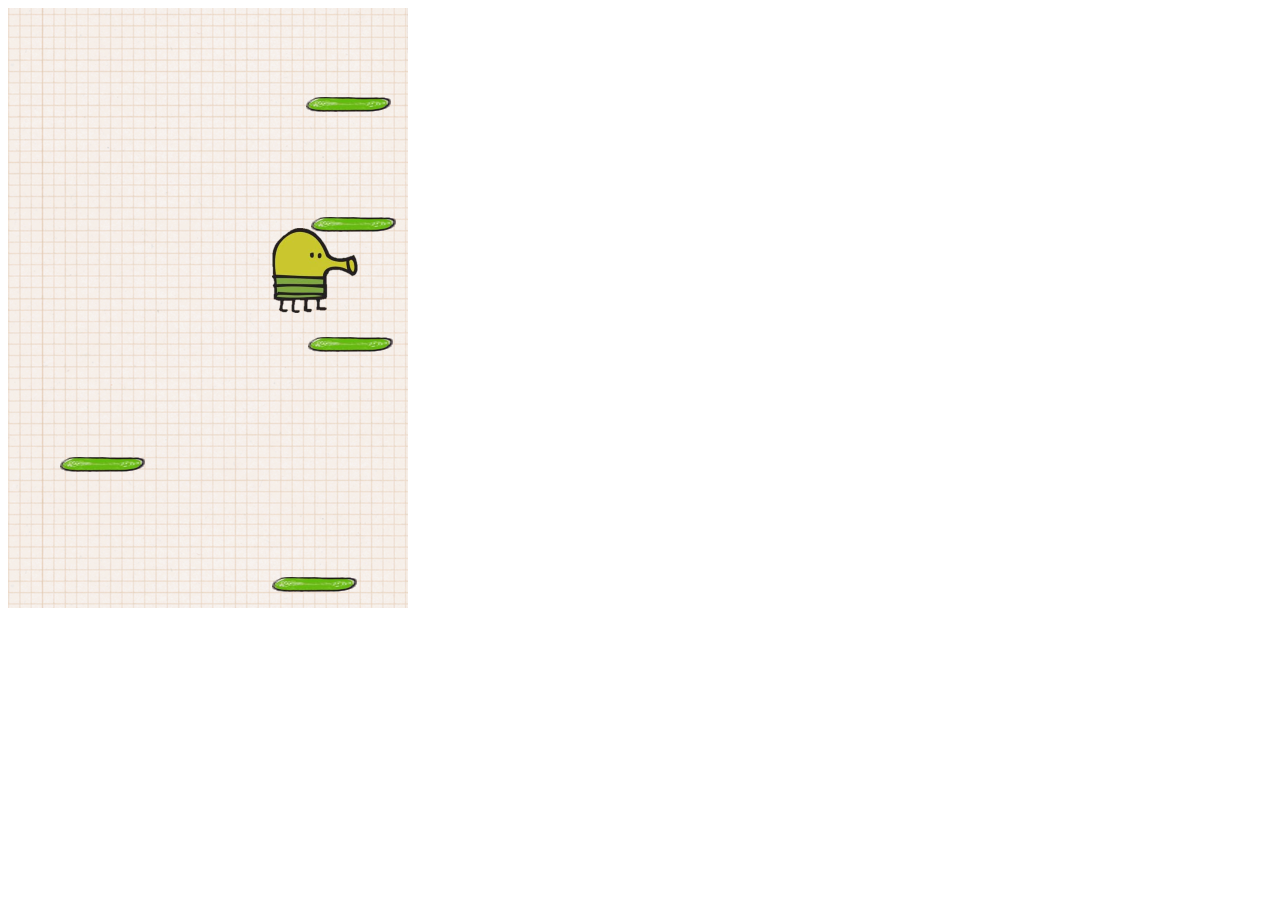
<file: client/doodlejump/index.html>
<!DOCTYPE html>
<html lang="en" dir="ltr">
  <head>
    <script src="doodle.js" charset="utf-8"></script>
    <link rel="stylesheet" href="doodlestyles.css"></link>
    <title>Doodle Jump Game Jesse Anderson</title>
  </head>
  <body>
    <div class="grid">
    </div>
  </body>
</html>
</file>
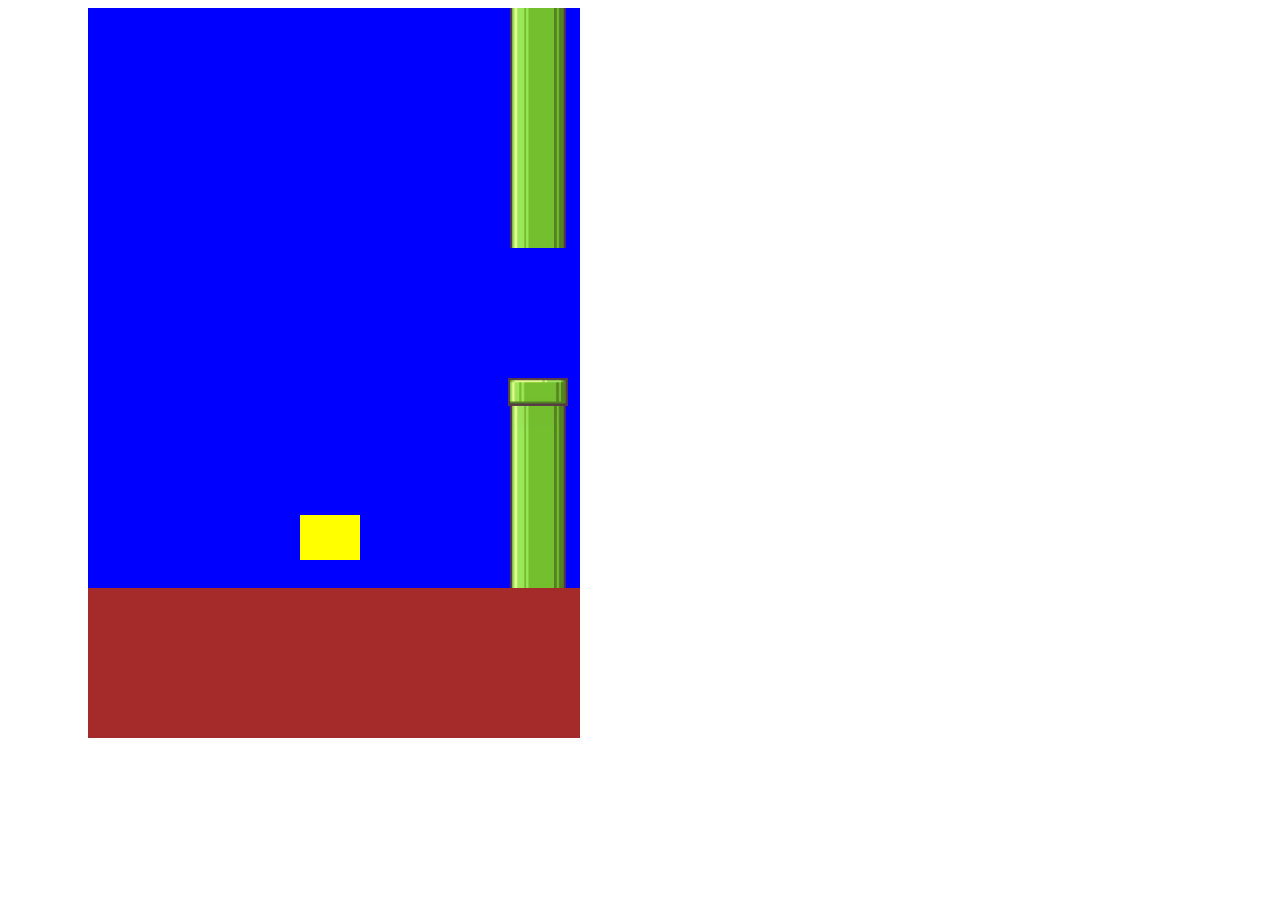
<file: client/flappy/index.html>
<!DOCTYPE html>
<html>
    <head>
        <meta charset="utf-8">
        <title>Flappy Bird</title>
        <link rel="stylesheet" href="style.css">
        <script src="script.js" charset="utf-8"></script>
    </head>

    <body>
        <div class="border-left"></div>
        <div class="game-container">
            <div class="border-top"></div>
            <div class="sky">
                <div class="bird"></div>
            </div>
            <div class="ground"></div>
        </div>
        <div class="border-right"></div>
    </body>

</html>
</file>
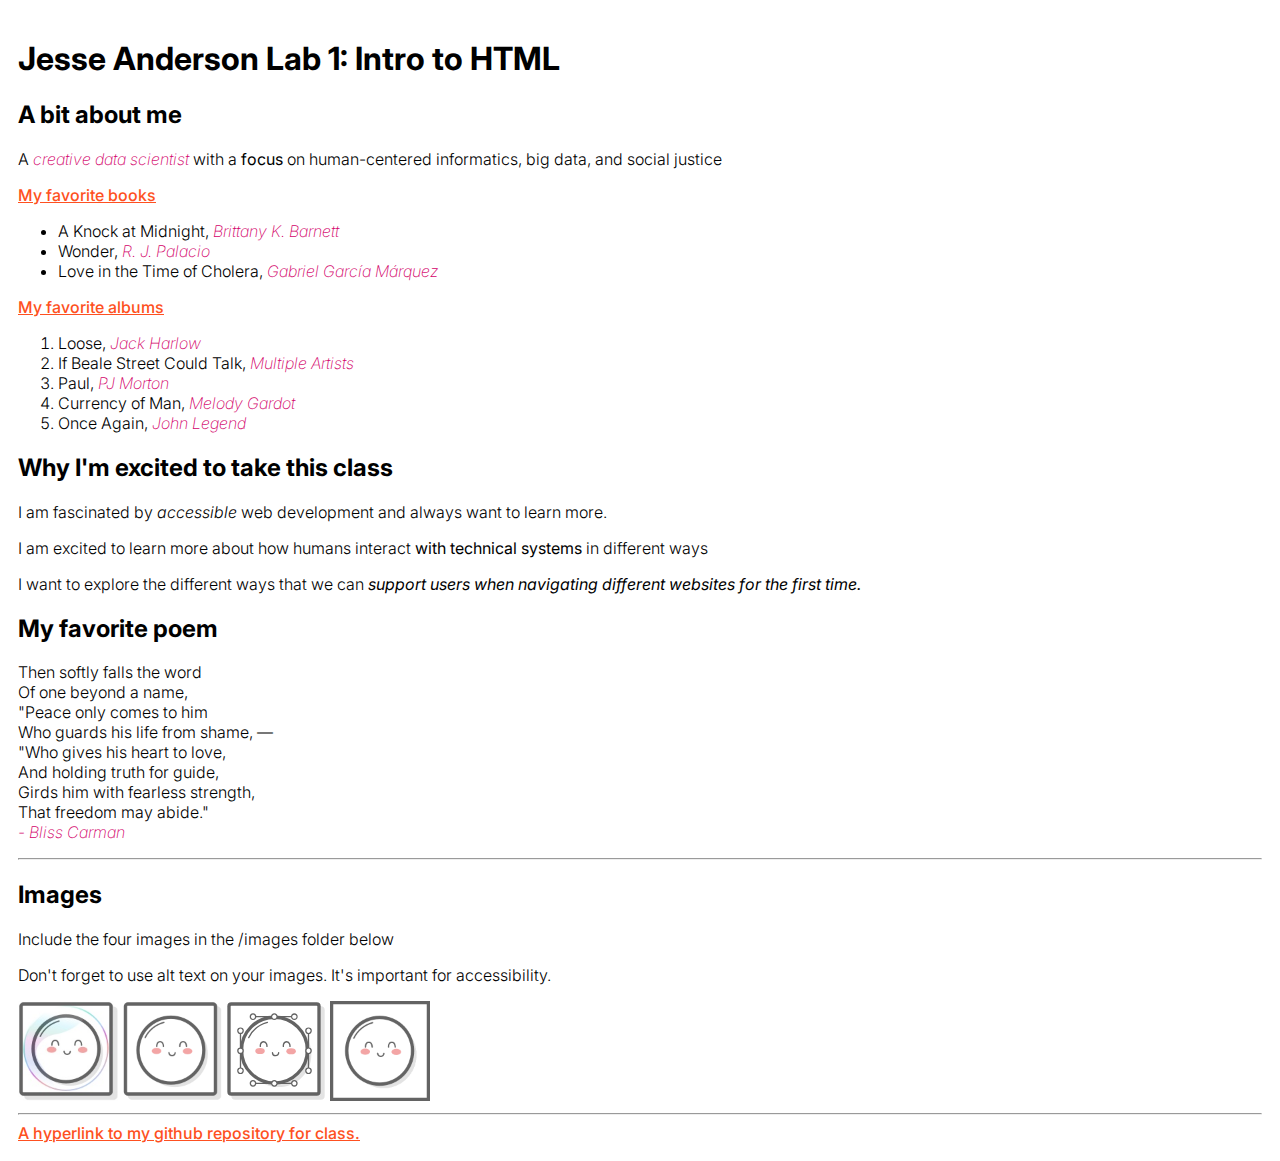
<file: client/lab_1/index.html>
<!DOCTYPE html>
<html lang="en">
<head>
    <meta charset="UTF-8">
    <meta http-equiv="X-UA-Compatible" content="IE=edge">
    <meta name="viewport" content="width=device-width, initial-scale=1.0">
    <link rel="preconnect" href="https://fonts.googleapis.com">
    <link rel="preconnect" href="https://fonts.gstatic.com" crossorigin>
    <link href="https://fonts.googleapis.com/css2?family=Inter:wght@100;300;500&display=swap" rel="stylesheet">    <link rel="stylesheet" href="lab-1-styles.css">
    <title>Jesse Anderson's Lab #1</title>
</head>
    <body>
        
        <h1>
            Jesse Anderson Lab 1: Intro to HTML
        </h1>
        <h2>
            A bit about me
        </h2>
        <p>
            A <span>creative data scientist</span> with a <strong>focus</strong> on human-centered informatics, big data, and social justice
        </p>
        
        <p class="paragraph-header">My favorite books</p>
        <ul>
            <li>A Knock at Midnight, <span>Brittany K. Barnett</span></li>
            <li>Wonder, <span>R. J. Palacio</span></li>
            <li>Love in the Time of Cholera, <span>Gabriel García Márquez</span></li>
        </ul>
        <p class="paragraph-header">My favorite albums</p>
        <ol>
            <li>Loose, <span>Jack Harlow</span></li>
            <li>If Beale Street Could Talk, <span>Multiple Artists</span></li>
            <li>Paul, <span>PJ Morton</span></li>
            <li>Currency of Man, <span>Melody Gardot</span></li>
            <li>Once Again, <span>John Legend</span></li>
        </ol>
        <h2>
            Why I'm excited to take this class
        </h2>
        <p>I am fascinated by <em>accessible</em> web development and always want to learn more.</p>
        <p>I am excited to learn more about how humans interact <strong>with technical systems</strong> in different ways</p>
        <p>I want to explore the different ways that we can <strong><em>support users when navigating different websites for the first time.</em></strong></p>

        <h2>
            My favorite poem
        </h2>
        <p>
            Then softly falls the word <br>
            Of one beyond a name, <br>
            "Peace only comes to him <br>
            Who guards his life from shame, — <br>
            "Who gives his heart to love, <br> 
            And holding truth for guide, <br>
            Girds him with fearless strength, <br>
            That freedom may abide." <br>
            <span>- Bliss Carman</span>
        <hr>
        <h2>
            Images
        </h2>
        <p>Include the four images in the /images folder below</p>
        <p>Don't forget to use alt text on your images. It's important for accessibility.
        </p>
        <img src="images/mochi.jpg" alt="This depicts a happy mochi character as a jpg.">
        <img src="images/mochi.png" alt="This depicts a happy mochi character as a png.">
        <img src="images/mochi.svg" alt="This depicts a happy mochi character as a svg, with straight lines tangent to the edge of the circle.">
        <img src="images/mochi.gif" alt="This depicts a happy mochi character as a gif bouncing up and down.">
        <hr>
        <a href="https://github.com/jesseandersonumd/INST377-Lab-Work" target="_blank">A hyperlink to my github repository for class.</a>
    </body>
</html>
</file>
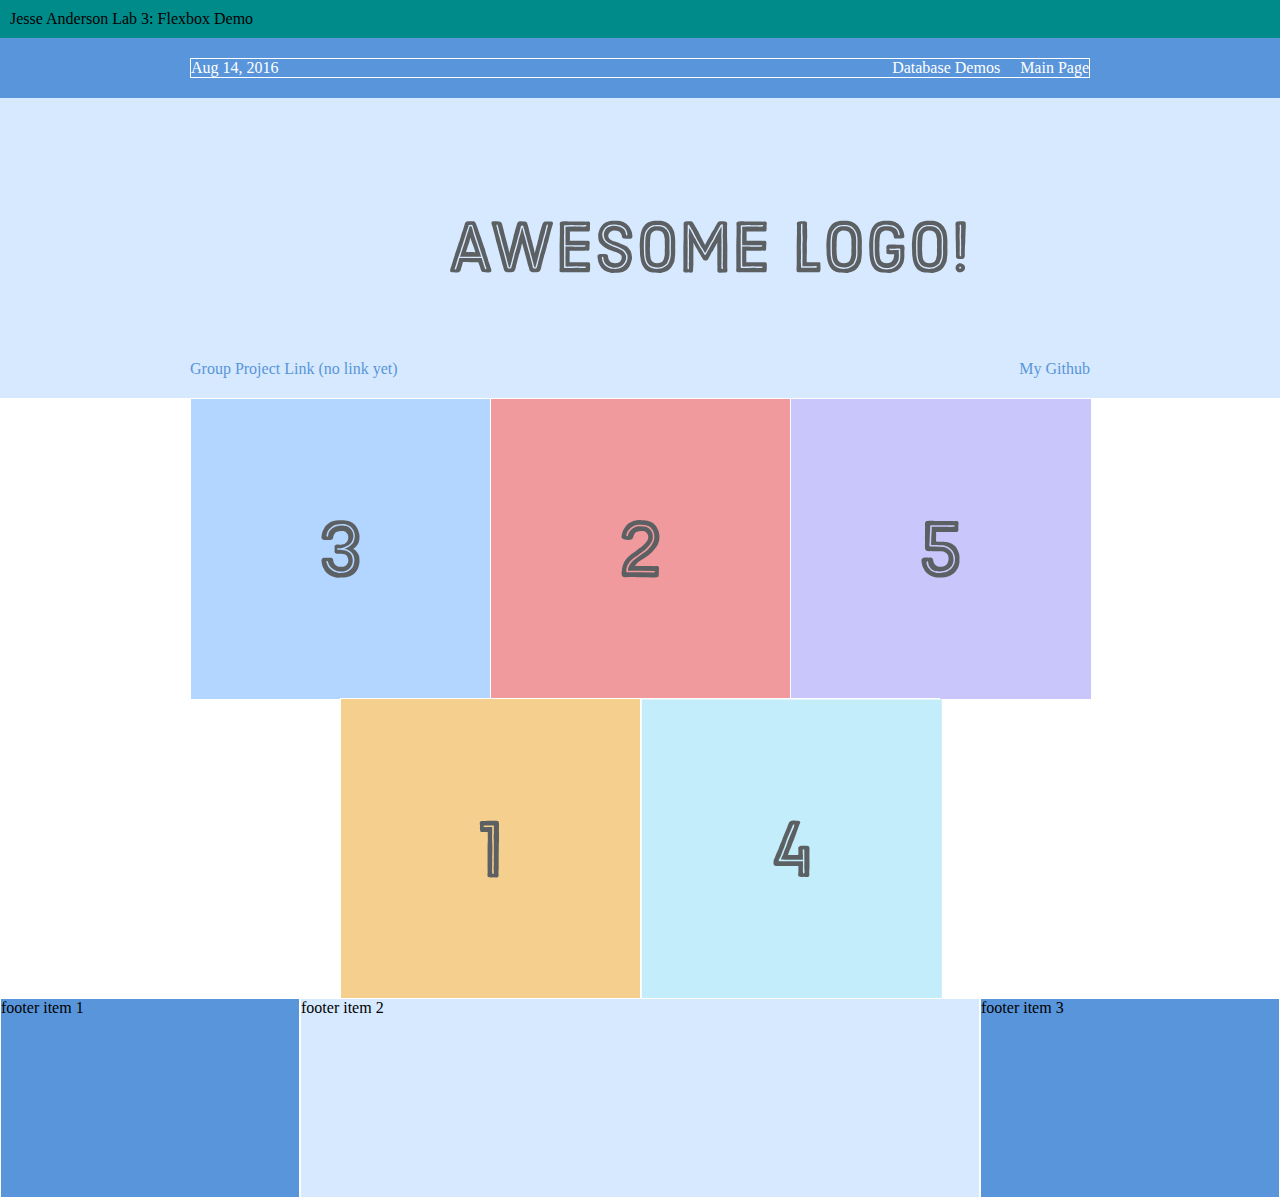
<file: client/lab_3/index.html>
<!DOCTYPE html>
<html lang='en'>
  <head>
    <meta charset='UTF-8'/>
    <title>Some Web Page</title>
    <link rel='stylesheet' href='styles.css'/>
  </head>
  <body>
    <div id="top_bar">
        <p>
            Jesse Anderson Lab 3: Flexbox Demo
        </p>
    </div>
    <div class='menu-container'>
        <div class='menu'>
          <div class='date'>Aug 14, 2016</div>
          <div class='signup'><a href="data.html">Database Demos</a></div>
          <div class='login'><a href="index.html">Main Page</a></div>
        </div>
      </div>
    <div class='header-container'>
        <div class='header'>
            <div class='subscribe'>Group Project Link (no link yet)</div>
            <div class='logo'><img src='lab_3_images/awesome-logo.svg'/></div>
            <div class='social'><a href="https://github.com/jesseandersonumd/INST377-Lab-Work" target="on_blank" id="github">My Github</a></div>
        </div>
    </div>
    <div class='photo-grid-container'>
        <div class='photo-grid'>
          <div class='photo-grid-item first-item'>
            <img src='lab_3_images/one.svg'/>
          </div>
          <div class='photo-grid-item'>
            <img src='lab_3_images/two.svg'/>
          </div>
          <div class='photo-grid-item'>
            <img src='lab_3_images/three.svg'/>
          </div>
          <div class='photo-grid-item'>
            <img src='lab_3_images/four.svg'/>
          </div>
          <div class='photo-grid-item last-item'>
            <img src='lab_3_images/five.svg'/>
          </div>
        </div>
    </div>
    <div class='footer'>
        <div class='footer-item footer-one'><p>footer item 1</p></div>
        <div class='footer-item footer-two'><p>footer item 2</p></div>
        <div class='footer-item footer-three'><p>footer item 3</p></div>
    </div>
  </body>
</html>
</file>
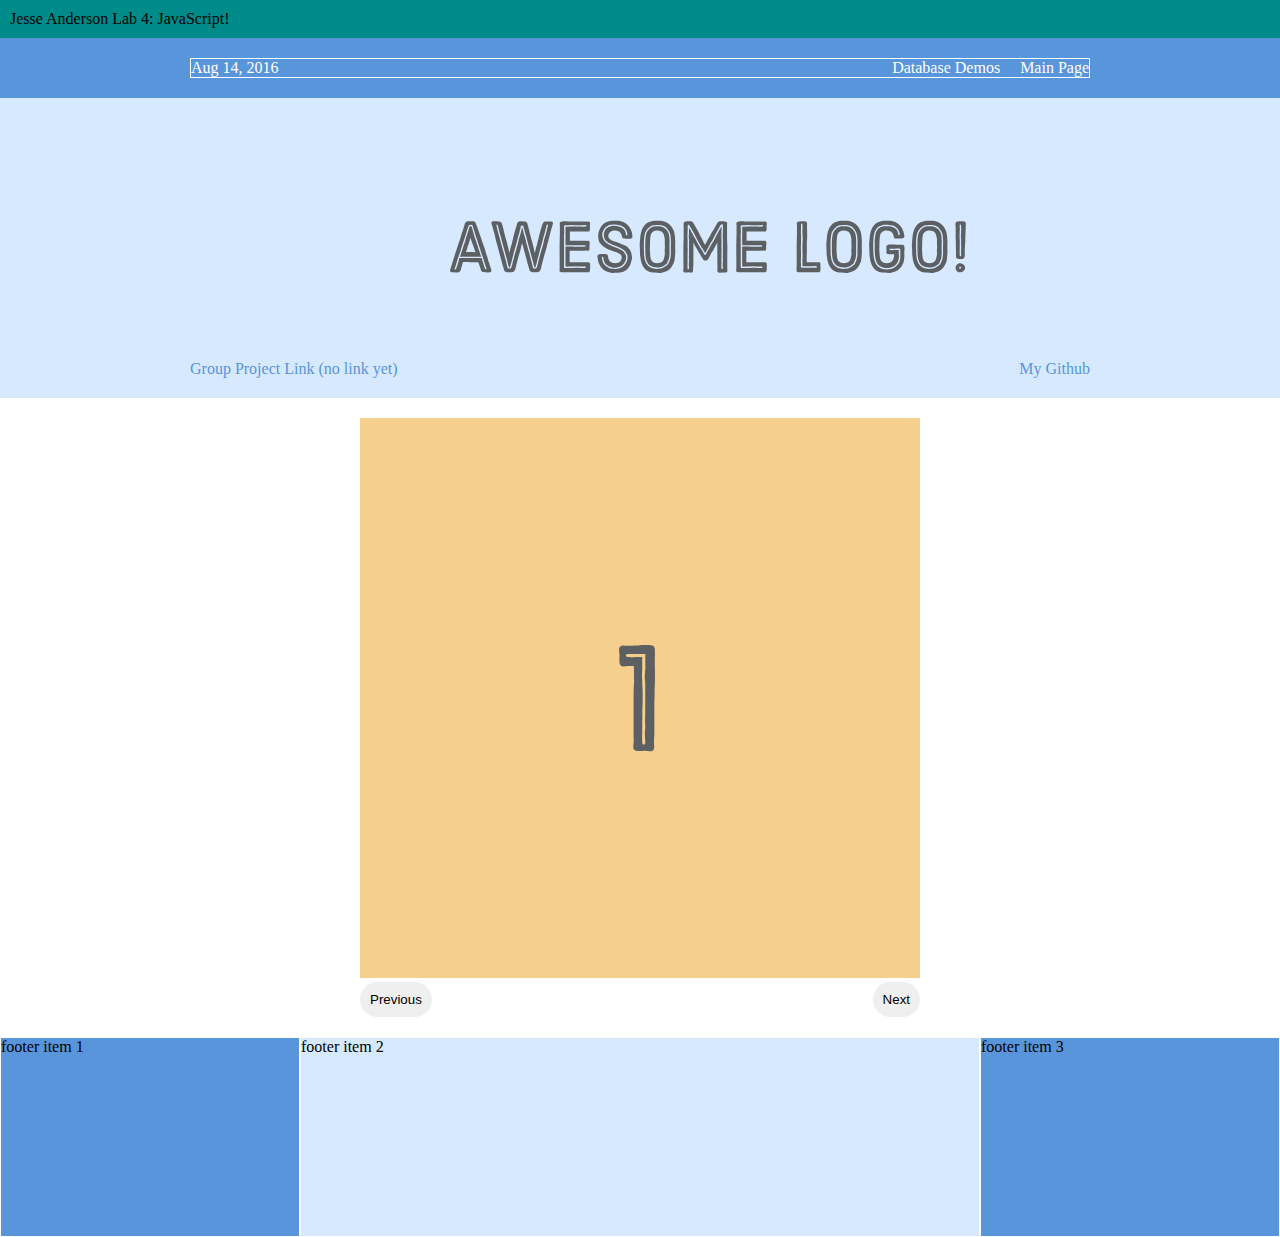
<file: client/lab_4/index.html>
<!DOCTYPE html>
<html lang='en'>
  <head>
    <meta charset='UTF-8'/>
    <title>Some Web Page</title>
    <link rel='stylesheet' href='styles.css'/>
  </head>
  <body>
    <div id="top_bar">
        <p>
            Jesse Anderson Lab 4: JavaScript!
        </p>
    </div>
    <div class='menu-container'>
        <div class='menu'>
          <div class='date'>Aug 14, 2016</div>
          <div class='signup'><a href="data.html">Database Demos</a></div>
          <div class='login'><a href="index.html">Main Page</a></div>
        </div>
      </div>
    <div class='header-container'>
        <div class='header'>
            <div class='subscribe'>Group Project Link (no link yet)</div>
            <div class='logo'><img src='lab_3_images/awesome-logo.svg'/></div>
            <div class='social'><a href="https://github.com/jesseandersonumd/INST377-Lab-Work" target="on_blank" id="github">My Github</a></div>
        </div>
    </div>
    <div class="carousel">
      <div class="carousel_item visible">
          <img src="lab_3_images/one.svg">
      </div>
      <div class="carousel_item">
          <img src="lab_3_images/two.svg">
      </div>
      <div class="carousel_item">
          <img src="lab_3_images/three.svg">
      </div>
      <div class="carousel_item">
          <img src="lab_3_images/four.svg">
      </div>
      <div class="carousel_item">
          <img src="lab_3_images/five.svg">
      </div>
      <div class="carousel_actions">
        <button id="carousel_button--prev" aria-label="previous">Previous</button>
        <button id="carousel_button--next" aria-label="next">Next</button>
      </div>
    </div>
    
    <div class='footer'>
        <div class='footer-item footer-one'><p>footer item 1</p></div>
        <div class='footer-item footer-two'><p>footer item 2</p></div>
        <div class='footer-item footer-three'><p>footer item 3</p></div>
    </div>
    <script src="script.js"></script>
  </body>
</html>
</file>
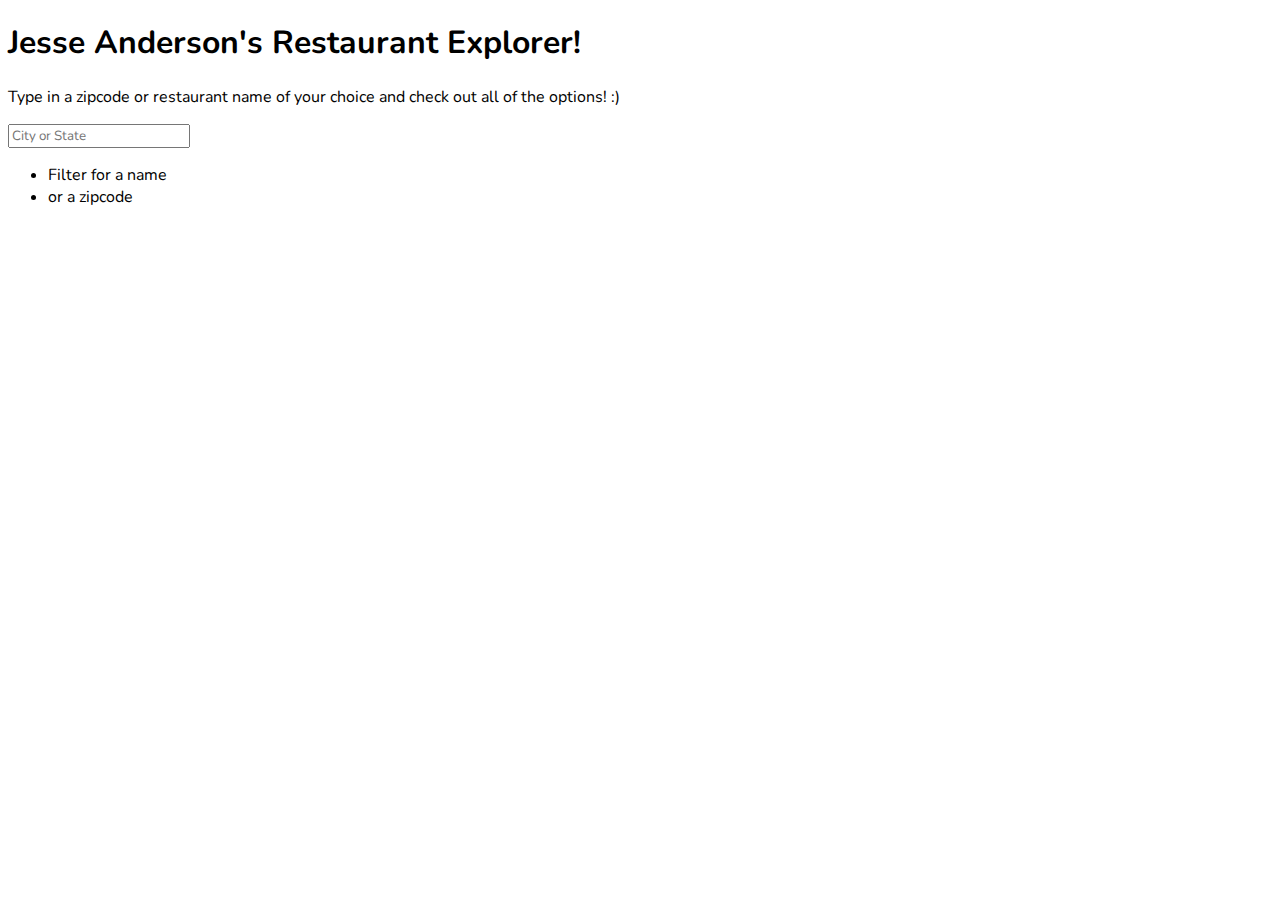
<file: client/lab_6/index.html>
<!DOCTYPE html>
<html>

<head>
    <link rel="preconnect" href="https://fonts.googleapis.com">
    <link rel="preconnect" href="https://fonts.gstatic.com" crossorigin>
    <link href="https://fonts.googleapis.com/css2?family=Nunito&display=swap" rel="stylesheet">
    <link rel="stylesheet" href="styles.css">
</head>
<body>

    <h1>Jesse Anderson's Restaurant Explorer!</h1>
    <p>Type in a zipcode or restaurant name of your choice and check out all of the options! :) </p>
    <form class="search-form">
        <input type="text" class="search" placeholder="City or State">
        <ul class="suggestions">
            <li>Filter for a name</li>
            <li>or a zipcode</li>
        </ul>
    </form>
    <script>
        
        const endpoint = "https://data.princegeorgescountymd.gov/resource/umjn-t2iz.json";
        const restauraunts = [];
    
        fetch(endpoint)
        .then(blob => blob.json())
        .then(data => restauraunts.push(...data)); // fetch itself returns a promise 
        
        // blob has to be converted from raw data it's in into json
        function findMatches(wordToMatch, restauraunts) {
            return restauraunts.filter(place => {
                // figure out if city or state matches what was searched
                const regex = new RegExp(wordToMatch, 'gi')
                return place.name.match(regex) || place.zip.match(regex)
            });
        }
    
        function displayMatches() {
            const matchArray = findMatches(this.value, restauraunts);
            const html = matchArray.map(place => {
                return `
                    <li>
                        <span class="name">${place.name}, ${place.state}</span>
                        <span class="population">${place.zip}</span>
                    </li>
                `
            }).join('');
            suggestions.innerHTML = html
        }
        
        const searchInput = document.querySelector(".search")
        const suggestions = document.querySelector(".suggestions")
    
        searchInput.addEventListener("change", displayMatches);
        searchInput.addEventListener("keyup", displayMatches);
    


    </script>

<script>
    async function windowActions() {
        const endpoint = "https://data.princegeorgescountymd.gov/resource/umjn-t2iz.json";
    
        const request = await fetch(endpoint)
        const restaurants = await request.json()

        .then(blob => blob)
        .then(data => restauraunts.push(...data)); // fetch itself returns a promise 
        
        // blob has to be converted from raw data it's in into json
        function findMatches(wordToMatch, restauraunts) {
            return restauraunts.filter(place => {
                // figure out if city or state matches what was searched
                const regex = new RegExp(wordToMatch, 'gi')
                return place.name.match(regex) || place.zip.match(regex)
            });
        }
    
        function displayMatches(event) {
            const matchArray = findMatches(event.target.value, restauraunts);
            const html = matchArray.map(place => {
                return `
                    <li>
                        <span class="name">${place.name}, ${place.state}</span>
                        <span class="population">${place.zip}</span>
                    </li>
                `
            }).join('');
            suggestions.innerHTML = html
        }
        
        const searchInput = document.querySelector(".search")
        const suggestions = document.querySelector(".suggestions")
    
        searchInput.addEventListener("change", displayMatches);
        searchInput.addEventListener("keyup", (evt) => { displayMatches(evt) });
    }
    window.onload = windowActions;
    

</script>
</body>
</html>
</file>
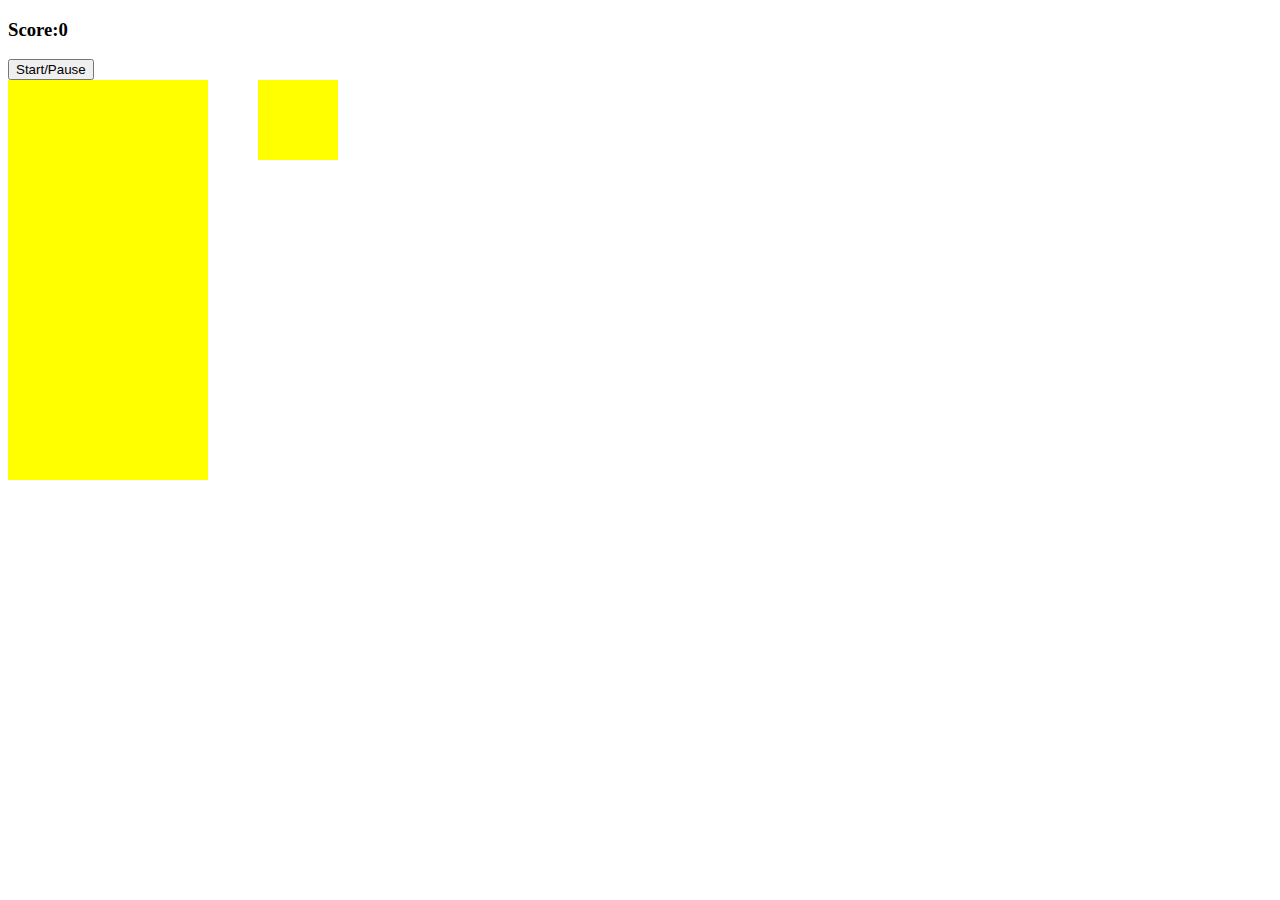
<file: client/tetris/index.html>
<!DOCTYPE html>
<html>
    <head>
        <title>Basic tetris</title>
        <script src="script.js"></script>
        <link rel="stylesheet" href="style.css">
    </head>
    <body>
        <h3>Score:<span id="score">0</span></h3>
        <button id="start-button">Start/Pause</button>

        <div class="container">
            <div class="grid">
            <div></div>
            <div></div>
            <div></div>
            <div></div>
            <div></div>
            <div></div>
            <div></div>
            <div></div>
            <div></div>
            <div></div>
            <div></div>
            <div></div>
            <div></div>
            <div></div>
            <div></div>
            <div></div>
            <div></div>
            <div></div>
            <div></div>
            <div></div>
            <div></div>
            <div></div>
            <div></div>
            <div></div>
            <div></div>
            <div></div>
            <div></div>
            <div></div>
            <div></div>
            <div></div>
            <div></div>
            <div></div>
            <div></div>
            <div></div>
            <div></div>
            <div></div>
            <div></div>
            <div></div>
            <div></div>
            <div></div>
            <div></div>
            <div></div>
            <div></div>
            <div></div>
            <div></div>
            <div></div>
            <div></div>
            <div></div>
            <div></div>
            <div></div>
            <div></div>
            <div></div>
            <div></div>
            <div></div>
            <div></div>
            <div></div>
            <div></div>
            <div></div>
            <div></div>
            <div></div>
            <div></div>
            <div></div>
            <div></div>
            <div></div>
            <div></div>
            <div></div>
            <div></div>
            <div></div>
            <div></div>
            <div></div>
            <div></div>
            <div></div>
            <div></div>
            <div></div>
            <div></div>
            <div></div>
            <div></div>
            <div></div>
            <div></div>
            <div></div>
            <div></div>
            <div></div>
            <div></div>
            <div></div>
            <div></div>
            <div></div>
            <div></div>
            <div></div>
            <div></div>
            <div></div>
            <div></div>
            <div></div>
            <div></div>
            <div></div>
            <div></div>
            <div></div>
            <div></div>
            <div></div>
            <div></div>
            <div></div>
            <div></div>
            <div></div>
            <div></div>
            <div></div>
            <div></div>
            <div></div>
            <div></div>
            <div></div>
            <div></div>
            <div></div>
            <div></div>
            <div></div>
            <div></div>
            <div></div>
            <div></div>
            <div></div>
            <div></div>
            <div></div>
            <div></div>
            <div></div>
            <div></div>
            <div></div>
            <div></div>
            <div></div>
            <div></div>
            <div></div>
            <div></div>
            <div></div>
            <div></div>
            <div></div>
            <div></div>
            <div></div>
            <div></div>
            <div></div>
            <div></div>
            <div></div>
            <div></div>
            <div></div>
            <div></div>
            <div></div>
            <div></div>
            <div></div>
            <div></div>
            <div></div>
            <div></div>
            <div></div>
            <div></div>
            <div></div>
            <div></div>
            <div></div>
            <div></div>
            <div></div>
            <div></div>
            <div></div>
            <div></div>
            <div></div>
            <div></div>
            <div></div>
            <div></div>
            <div></div>
            <div></div>
            <div></div>
            <div></div>
            <div></div>
            <div></div>
            <div></div>
            <div></div>
            <div></div>
            <div></div>
            <div></div>
            <div></div>
            <div></div>
            <div></div>
            <div></div>
            <div></div>
            <div></div>
            <div></div>
            <div></div>
            <div></div>
            <div></div>
            <div></div>
            <div></div>
            <div></div>
            <div></div>
            <div></div>
            <div></div>
            <div></div>
            <div></div>
            <div></div>
            <div></div>
            <div></div>
            <div></div>
            <div></div>
            <div></div>
            <div></div>
            <div></div>
            <div></div>
            <div></div>
            <div></div>
            <div></div>
            <div class="taken"></div>
            <div class="taken"></div>
            <div class="taken"></div>
            <div class="taken"></div>
            <div class="taken"></div>
            <div class="taken"></div>
            <div class="taken"></div>
            <div class="taken"></div>
            <div class="taken"></div>
            <div class="taken"></div>
        </div>


            <div class="mini-grid">
                <div></div>
                <div></div>
                <div></div>
                <div></div>
                <div></div>
                <div></div>
                <div></div>
                <div></div>
                <div></div>
                <div></div>
                <div></div>
                <div></div>
                <div></div>
                <div></div>
                <div></div>
                <div></div>
            </div>
        </div>   
    </body>
</html>
</file>
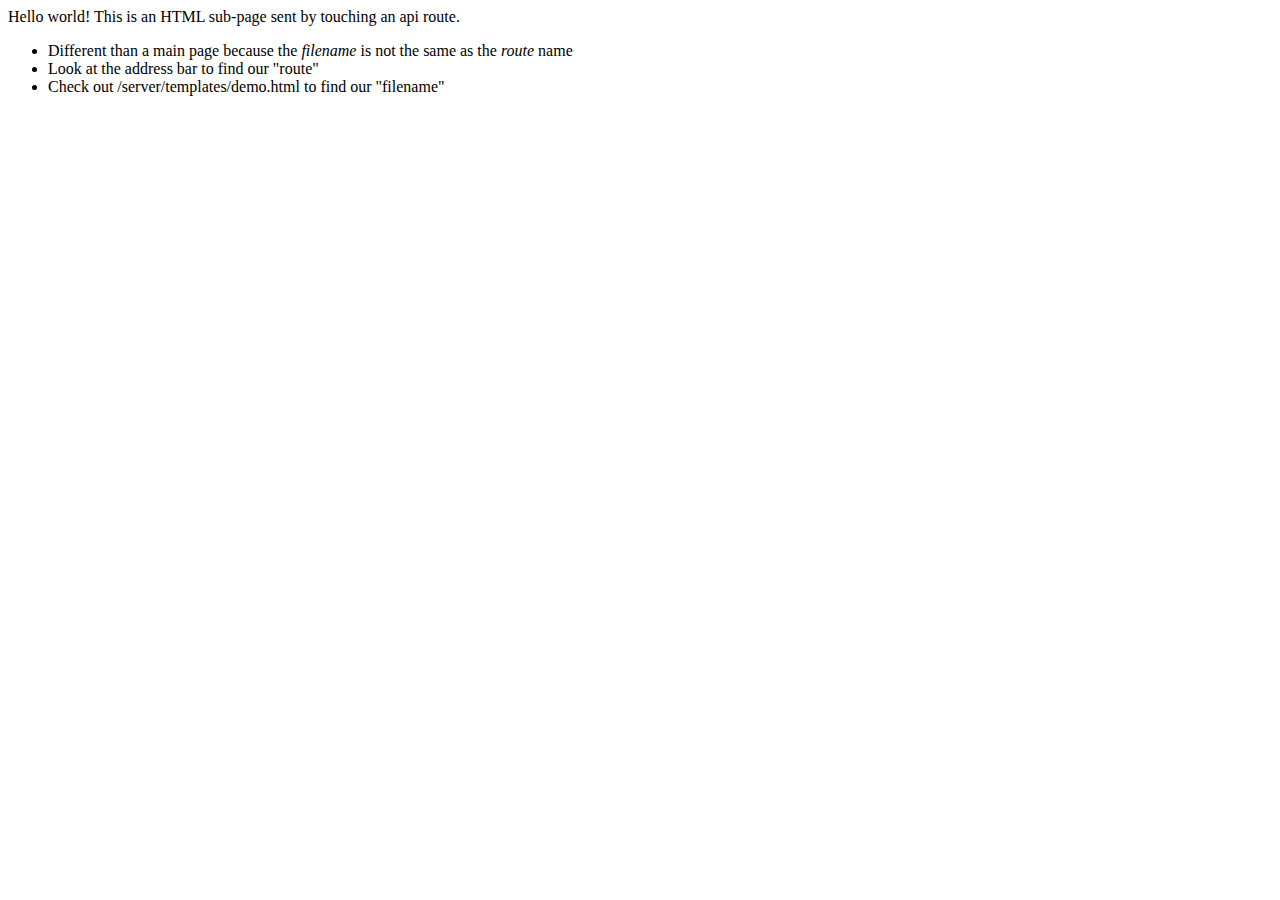
<file: server/templates/demo.html>
<html lang="en">
<head>
    <meta charset="UTF-8">
    <meta http-equiv="X-UA-Compatible" content="IE=edge">
    <meta name="viewport" content="width=device-width, initial-scale=1.0">
    <title>Demo a Page Send</title>
</head>
<body>
    Hello world! This is an HTML sub-page sent by touching an api route.
    <ul>
        <li>Different than a main page because the <em>filename</em> is not the same as the <em>route</em> name</li>
        <li>Look at the address bar to find our "route"</li>
        <li>Check out /server/templates/demo.html to find our "filename"</li>
    </ul>
</body>
</html>
</file>
<file: client/doodlejump/doodlestyles.css>
.grid {
    width: 400px;
    height: 600px;
    background-image: url('background.png');
    position: relative;
    font-size: 100px;
    text-align: center;
  }
  
  .doodler {
    width: 87px;
    height: 85px;
    background-image: url('doodler-guy.png');
    position: absolute;
  }
  
  .platform {
    width: 85px;
    height: 15px;
    background-image: url('platform.png');
    position: absolute;
  }
</file>
<file: client/flappy/style.css>
body {

    display:flex;
}

.game-container {
    width: 500px;
    height: 730px;
    position: absolute; 
    left: 80px;
}

.border-left {
    width: 80px;
    height: 790px;
    position: absolute;
    background-color:white;
    z-index: +2;
}

.border-right {
    width:80px;
    height: 790px;
    position: absolute;
    background-color: white;
    z-index: +2;
    left: 580px;
}

.border-top {
    width: 660px;
    height: 50px;
    position: absolute;
    background-color:white;
    z-index: +2;
    top: -50px;
}
.sky {
    background-color: blue;
    width: 500px;
    height: 580px;
    position:absolute;
}

.ground {
    background-color: brown;
    width:500px;
    height: 150px;
    position:absolute;
    top: 580px;
    z-index: +1; 
}

.bird {
    background-color: yellow;
    position: absolute;
    height: 45px;
    width: 60px;
}

.obstacle {
    background-image: url("flappybird-pipe.png");
    width: 60px;
    height: 300px;
    position: absolute;
}

.topObstacle {
    background-image: url("flappybird-pipe.png");
    transform: rotate(180);
    width: 60px;
    height: 300px;
    position: absolute;
}
</file>
<file: client/lab_1/lab-1-styles.css>
body {
    font-family: 'Inter', sans-serif;
    font-weight: 300;
    padding:10px;
}

span {
    font-weight: 200;
    color: #D30069;
    font-style: italic;
}

img {

    width:100px;
    height:100px;

}

.paragraph-header {
    
    font-weight: 500;
    text-decoration: underline;
    color: #FE5021;

}

a {
    color: #FE5021;
    font-weight:500;
}
</file>
<file: client/lab_3/styles.css>
* {
    margin: 0;
    padding: 0;
    box-sizing: border-box;
  }
  
  .menu-container {
    color: #fff;
    background-color: #5995DA;  /* Blue */
    padding: 20px 0;
    display: flex;
    justify-content: center;
  }
  
  .signup {
    margin-left: auto;
  }

  .menu {
    border: 1px solid #fff;
    width: 900px;
    display: flex;
    justify-content: space-between;

  }

  .links {
    border: 1px solid #fff;  /* For debugging */
    display: flex;
    justify-content: flex-end;
  }
  
  .login {
    margin-left: 20px;
  }

  .header-container {
    color: #5995DA;
    background-color: #D6E9FE;
    display: flex;
    justify-content: center;
  }
  
  .header {
    width: 900px;
    height: 300px;
    display: flex;
    justify-content: space-between;
    align-items: center;
  }

  .photo-grid-container {
    display: flex;
    justify-content: center;
  }
  
  .photo-grid {
    width: 900px;
    display: flex;
    justify-content: center;
    flex-wrap: wrap;
    flex-direction: row-reverse;  /* <--- Really freaking cool! */
    align-items: center;
  }
  
  .photo-grid-item {
    border: 1px solid #fff;
    width: 300px;
    height: 300px;
  }

 

  .social,
  .subscribe {
    align-self: flex-end;
    margin-bottom: 20px;
  }

  .footer {
    display: flex;
    justify-content: space-between;
  }
  
  .first-item {
    order: 1;
  }
  
  .last-item {
    order: -2;
  }

  .footer-item {
    border: 1px solid #fff;
    background-color: #D6E9FE;
    height: 200px;
    flex: 1;
  }

  .footer-one,
.footer-three {
  background-color: #5995DA;
  flex: initial;
  width: 300px;
}

a {
    text-decoration: none;
    color: white;
}

a:hover {
    text-decoration: underline;
}

#top_bar {
    background-color:darkcyan;
    width:100%;
}

#top_bar p {
    padding:10px;
}

#github {
    color: #5995DA;
}
</file>
<file: client/lab_4/styles.css>
* {
    margin: 0;
    padding: 0;
    box-sizing: border-box;
  }
  
  .menu-container {
    color: #fff;
    background-color: #5995DA;  /* Blue */
    padding: 20px 0;
    display: flex;
    justify-content: center;
  }
  
  .signup {
    margin-left: auto;
  }

  .menu {
    border: 1px solid #fff;
    width: 900px;
    display: flex;
    justify-content: space-between;

  }

  .links {
    border: 1px solid #fff;  /* For debugging */
    display: flex;
    justify-content: flex-end;
  }
  
  .login {
    margin-left: 20px;
  }

  .header-container {
    color: #5995DA;
    background-color: #D6E9FE;
    display: flex;
    justify-content: center;
  }
  
  .header {
    width: 900px;
    height: 300px;
    display: flex;
    justify-content: space-between;
    align-items: center;
  }

  .carousel {
    overflow: hidden;
    max-width: 600px;
    position: relative;
    margin-right: auto;
    margin-left: auto;
    padding:20px;
}

.carousel .carousel_item,
.carousel .hidden {
    display: none;
}

.carousel .carousel_item img {
    max-width: 600px;
    width: 100%;
    height: auto;
}

.carousel .visible {
    display:block;
}
.carousel_actions {
    display: flex;
    margin-right: auto;
    margin-left: auto;
    justify-content: space-between;
    align-items: center;
}

.carousel .carousel_actions button {
    border-radius:50px;
    padding:10px;
    border:none;
}

  .social,
  .subscribe {
    align-self: flex-end;
    margin-bottom: 20px;
  }

  .footer {
    display: flex;
    justify-content: space-between;
  }
  
  .first-item {
    order: 1;
  }
  
  .last-item {
    order: -2;
  }

  .footer-item {
    border: 1px solid #fff;
    background-color: #D6E9FE;
    height: 200px;
    flex: 1;
  }

  .footer-one,
.footer-three {
  background-color: #5995DA;
  flex: initial;
  width: 300px;
}

a {
    text-decoration: none;
    color: white;
}

a:hover {
    text-decoration: underline;
}

#top_bar {
    background-color:darkcyan;
    width:100%;
}

#top_bar p {
    padding:10px;
}

#github {
    color: #5995DA;
}
</file>
<file: client/lab_6/styles.css>
* {
    font-family: 'Nunito', sans-serif;
}
</file>
<file: client/tetris/style.css>
.container {
    display: flex;
}

.grid {
    width: 200px;
    height: 400px;
    display: flex;
    flex-wrap: wrap;
    background-color: yellow;
}

.grid div {
    height: 20px;
    width: 20px;
}

.tetromino {
    background-color: blue;
}

.mini-grid {
    margin-left: 50px;
    width: 80px;
    height: 80px;
    display: flex;
    flex-wrap: wrap;
    background-color: yellow;
}

.mini-grid div {
    height: 20px;
    width: 20px;
}
</file>
